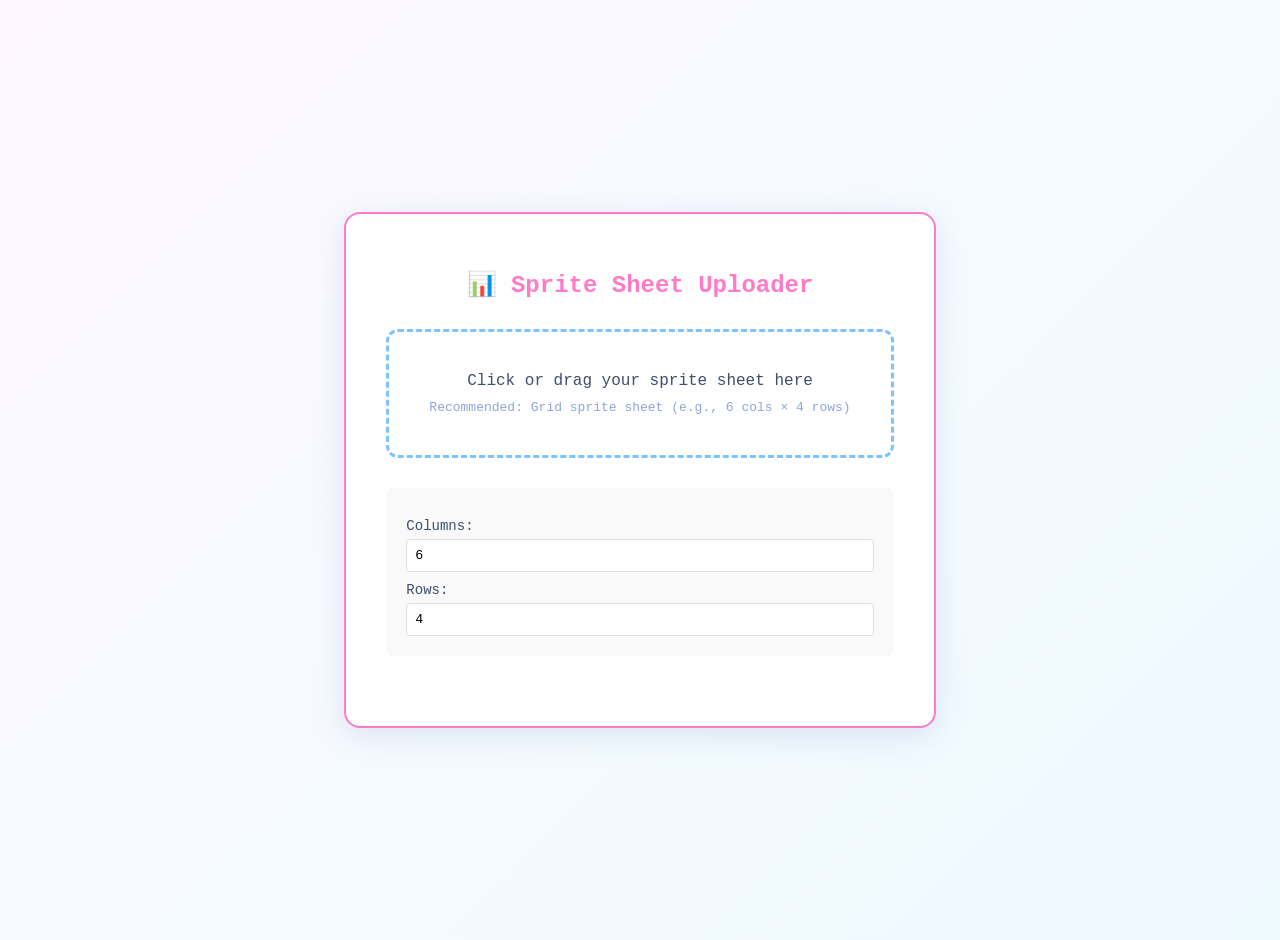
<file: sprite-uploader.html>
<!DOCTYPE html>
<html lang="en">
<head>
<meta charset="UTF-8">
<meta name="viewport" content="width=device-width, initial-scale=1.0">
<title>Sprite Sheet Uploader</title>
<style>
  body {
    font-family: 'VT323', monospace;
    background: linear-gradient(135deg, #fef7ff 0%, #f4fbff 60%, #eef8ff 100%);
    display: flex;
    justify-content: center;
    align-items: center;
    min-height: 100vh;
    padding: 20px;
    margin: 0;
  }
  
  .container {
    background: white;
    border-radius: 16px;
    padding: 40px;
    max-width: 600px;
    box-shadow: 0 8px 32px rgba(120, 142, 180, 0.2);
    border: 2px solid #ff7ac7;
  }
  
  h1 {
    color: #ff7ac7;
    text-align: center;
    margin-bottom: 30px;
    font-size: 24px;
  }
  
  .upload-area {
    border: 3px dashed #7dc4ff;
    border-radius: 12px;
    padding: 40px;
    text-align: center;
    cursor: pointer;
    transition: all 0.3s ease;
  }
  
  .upload-area:hover {
    border-color: #ff7ac7;
    background: rgba(255, 122, 199, 0.05);
  }
  
  .upload-area.dragover {
    border-color: #ff7ac7;
    background: rgba(255, 122, 199, 0.1);
  }
  
  input[type="file"] {
    display: none;
  }
  
  .upload-text {
    color: #3f4d6b;
    font-size: 16px;
    margin-bottom: 10px;
  }
  
  .upload-hint {
    color: #8fa5d8;
    font-size: 13px;
  }
  
  .btn {
    background: linear-gradient(135deg, #ff8fd6, #8dc9ff);
    color: white;
    border: none;
    padding: 12px 30px;
    border-radius: 8px;
    cursor: pointer;
    font-family: 'VT323', monospace;
    font-size: 14px;
    margin-top: 20px;
    transition: all 0.3s ease;
  }
  
  .btn:hover {
    transform: translateY(-2px);
    box-shadow: 0 6px 16px rgba(120, 142, 180, 0.2);
  }
  
  .preview {
    margin-top: 30px;
    text-align: center;
  }
  
  .preview img {
    max-width: 100%;
    border-radius: 8px;
    border: 2px solid #7dc4ff;
  }
  
  .status {
    margin-top: 20px;
    padding: 15px;
    border-radius: 8px;
    text-align: center;
    display: none;
  }
  
  .status.success {
    background: #dcf8e8;
    color: #0f9d58;
    display: block;
  }
  
  .status.error {
    background: #fce4ec;
    color: #ff5fbf;
    display: block;
  }
  
  .grid-settings {
    margin-top: 30px;
    padding: 20px;
    background: #f9f9f9;
    border-radius: 8px;
  }
  
  .grid-settings label {
    display: block;
    margin: 10px 0 5px 0;
    color: #3f4d6b;
    font-size: 14px;
  }
  
  .grid-settings input {
    width: 100%;
    padding: 8px;
    border: 1px solid #ddd;
    border-radius: 4px;
    font-family: 'VT323', monospace;
    box-sizing: border-box;
  }
</style>
</head>
<body>

<div class="container">
  <h1>📊 Sprite Sheet Uploader</h1>
  
  <div class="upload-area" id="uploadArea">
    <div class="upload-text">Click or drag your sprite sheet here</div>
    <div class="upload-hint">Recommended: Grid sprite sheet (e.g., 6 cols × 4 rows)</div>
    <input type="file" id="fileInput" accept="image/*">
  </div>
  
  <div class="grid-settings">
    <label for="cols">Columns:</label>
    <input type="number" id="cols" value="6" min="1" max="20">
    
    <label for="rows">Rows:</label>
    <input type="number" id="rows" value="4" min="1" max="20">
  </div>
  
  <button class="btn" id="processBtn" style="display: none;">Process Sprite Sheet</button>
  
  <div class="preview" id="preview"></div>
  <div class="status" id="status"></div>
</div>

<script>
  const uploadArea = document.getElementById('uploadArea');
  const fileInput = document.getElementById('fileInput');
  const preview = document.getElementById('preview');
  const status = document.getElementById('status');
  const processBtn = document.getElementById('processBtn');
  const colsInput = document.getElementById('cols');
  const rowsInput = document.getElementById('rows');
  
  let selectedFile = null;
  
  uploadArea.addEventListener('click', () => fileInput.click());
  
  uploadArea.addEventListener('dragover', (e) => {
    e.preventDefault();
    uploadArea.classList.add('dragover');
  });
  
  uploadArea.addEventListener('dragleave', () => {
    uploadArea.classList.remove('dragover');
  });
  
  uploadArea.addEventListener('drop', (e) => {
    e.preventDefault();
    uploadArea.classList.remove('dragover');
    const files = e.dataTransfer.files;
    if (files.length > 0) handleFile(files[0]);
  });
  
  fileInput.addEventListener('change', (e) => {
    if (e.target.files.length > 0) handleFile(e.target.files[0]);
  });
  
  function handleFile(file) {
    selectedFile = file;
    const reader = new FileReader();
    
    reader.onload = (e) => {
      const img = new Image();
      img.onload = () => {
        preview.innerHTML = `<img src="${e.target.result}" alt="Preview">`;
        processBtn.style.display = 'inline-block';
        status.textContent = `Loaded: ${file.name} (${img.width}×${img.height}px)`;
        status.className = 'status success';
      };
      img.src = e.target.result;
    };
    
    reader.readAsDataURL(file);
  }
  
  processBtn.addEventListener('click', () => {
    if (!selectedFile) return;
    
    const cols = parseInt(colsInput.value);
    const rows = parseInt(rowsInput.value);
    
    const reader = new FileReader();
    reader.onload = (e) => {
      const img = new Image();
      img.onload = () => {
        const spriteWidth = img.width / cols;
        const spriteHeight = img.height / rows;
        const sprites = [];
        
        for (let row = 0; row < rows; row++) {
          for (let col = 0; col < cols; col++) {
            const canvas = document.createElement('canvas');
            canvas.width = spriteWidth;
            canvas.height = spriteHeight;
            const ctx = canvas.getContext('2d');
            ctx.imageSmoothingEnabled = false;
            
            ctx.drawImage(
              img,
              col * spriteWidth, row * spriteHeight, spriteWidth, spriteHeight,
              0, 0, spriteWidth, spriteHeight
            );
            
            sprites.push(canvas.toDataURL('image/png'));
          }
        }
        
        // Save to localStorage and download as ZIP or individual files
        localStorage.setItem('spritesheet_data', JSON.stringify({
          file: selectedFile.name,
          cols: cols,
          rows: rows,
          sprites: sprites,
          timestamp: new Date().toISOString()
        }));
        
        status.textContent = `✓ Processed ${sprites.length} sprites! Check your browser's localStorage or save them to assets/characters/.`;
        status.className = 'status success';
        
        // Show download options
        const downloadLink = document.createElement('a');
        downloadLink.href = 'data:text/json;charset=utf-8,' + encodeURIComponent(JSON.stringify({
          spriteCount: sprites.length,
          cols: cols,
          rows: rows,
          sprites: sprites
        }, null, 2));
        downloadLink.download = 'sprites.json';
        downloadLink.textContent = 'Download sprites.json';
        downloadLink.style.display = 'block';
        downloadLink.style.marginTop = '10px';
        downloadLink.style.color = '#ff7ac7';
        downloadLink.style.textDecoration = 'none';
        status.appendChild(downloadLink);
      };
      img.src = e.target.result;
    };
    
    reader.readAsDataURL(selectedFile);
  });
</script>

</body>
</html>
</file>
